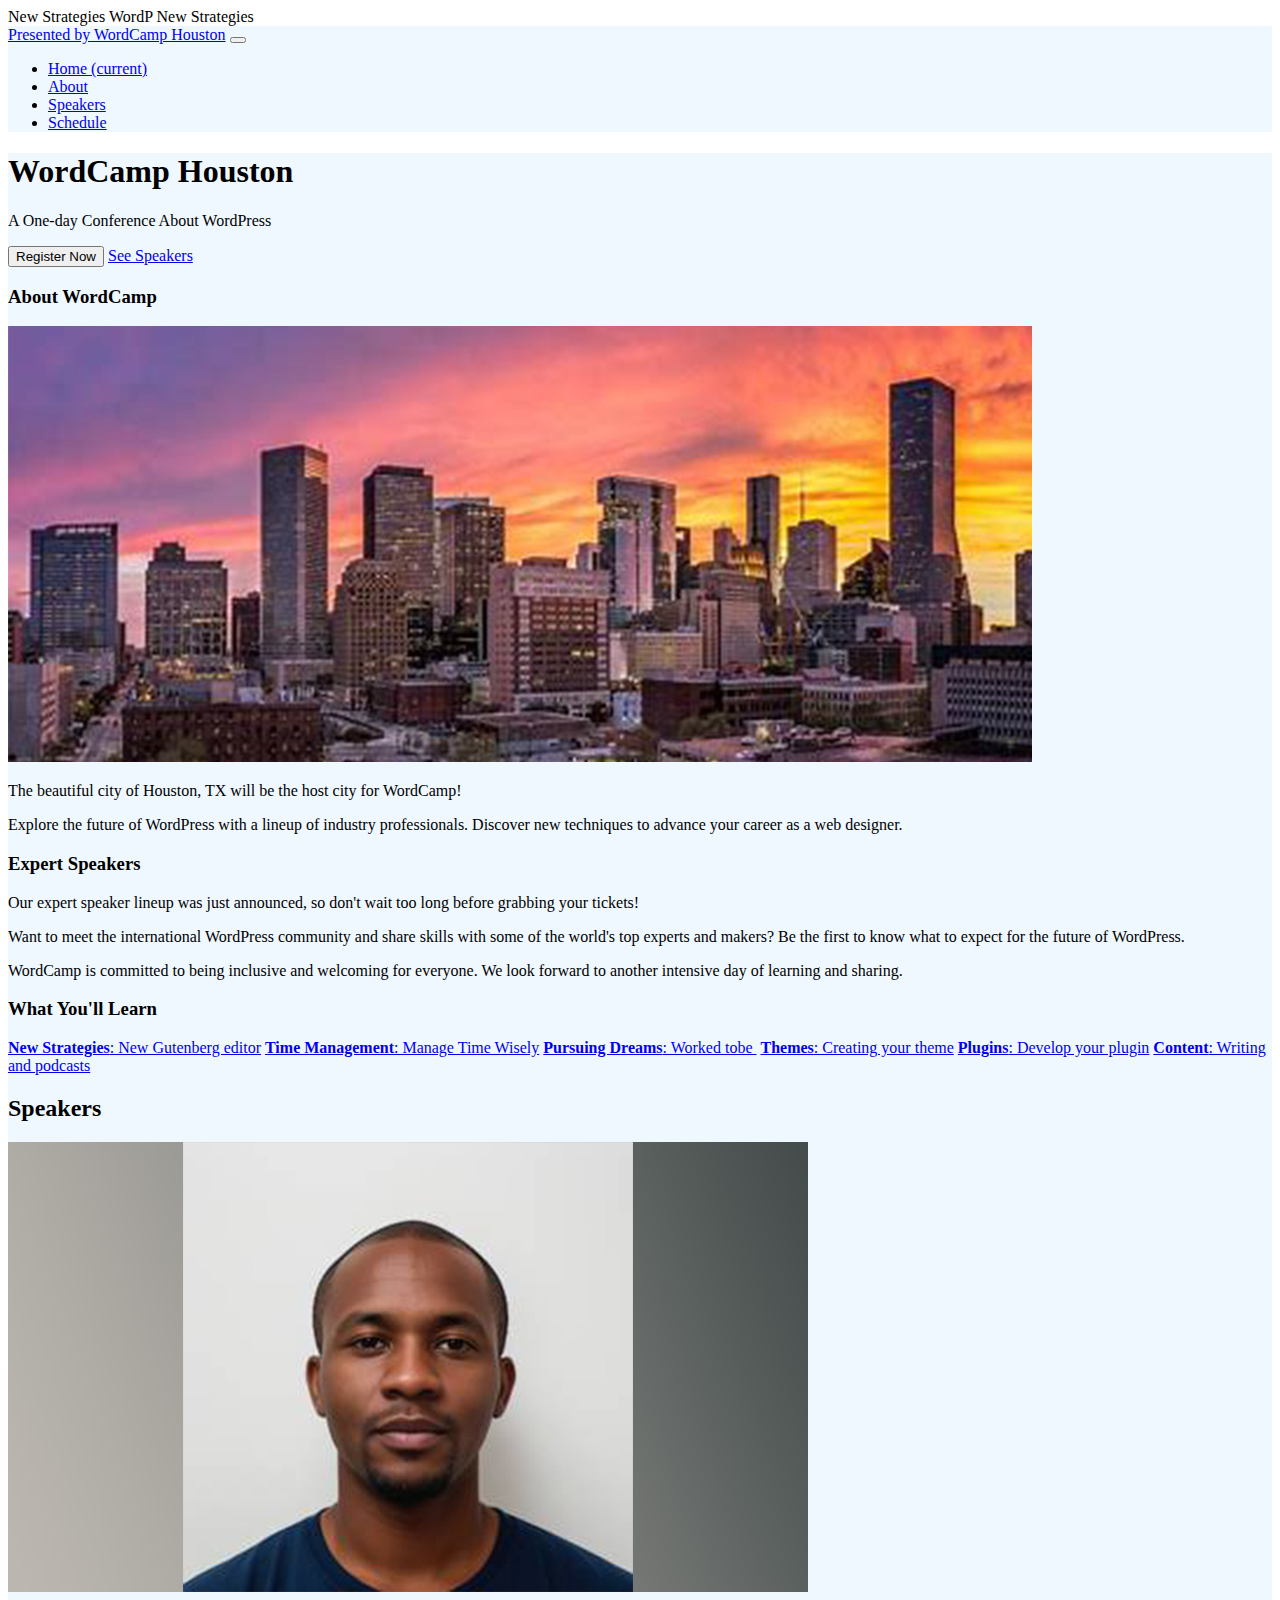
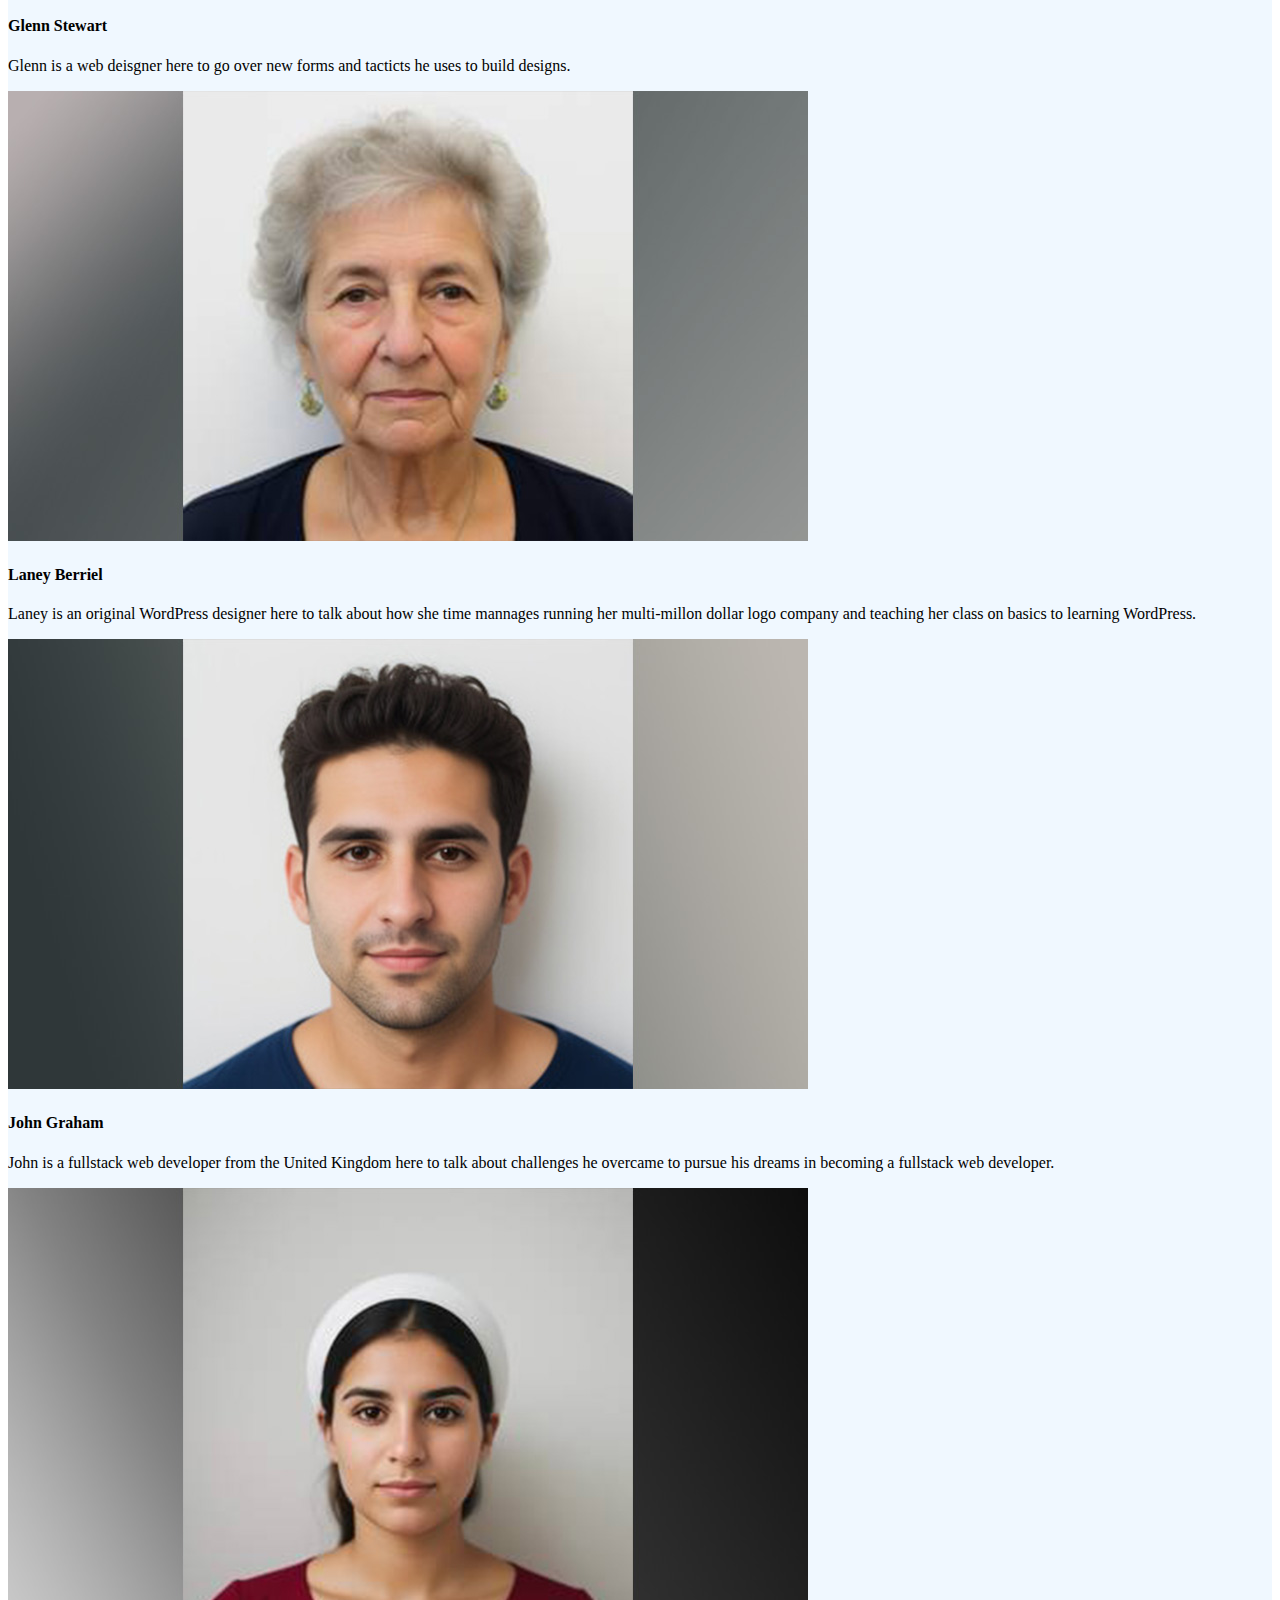
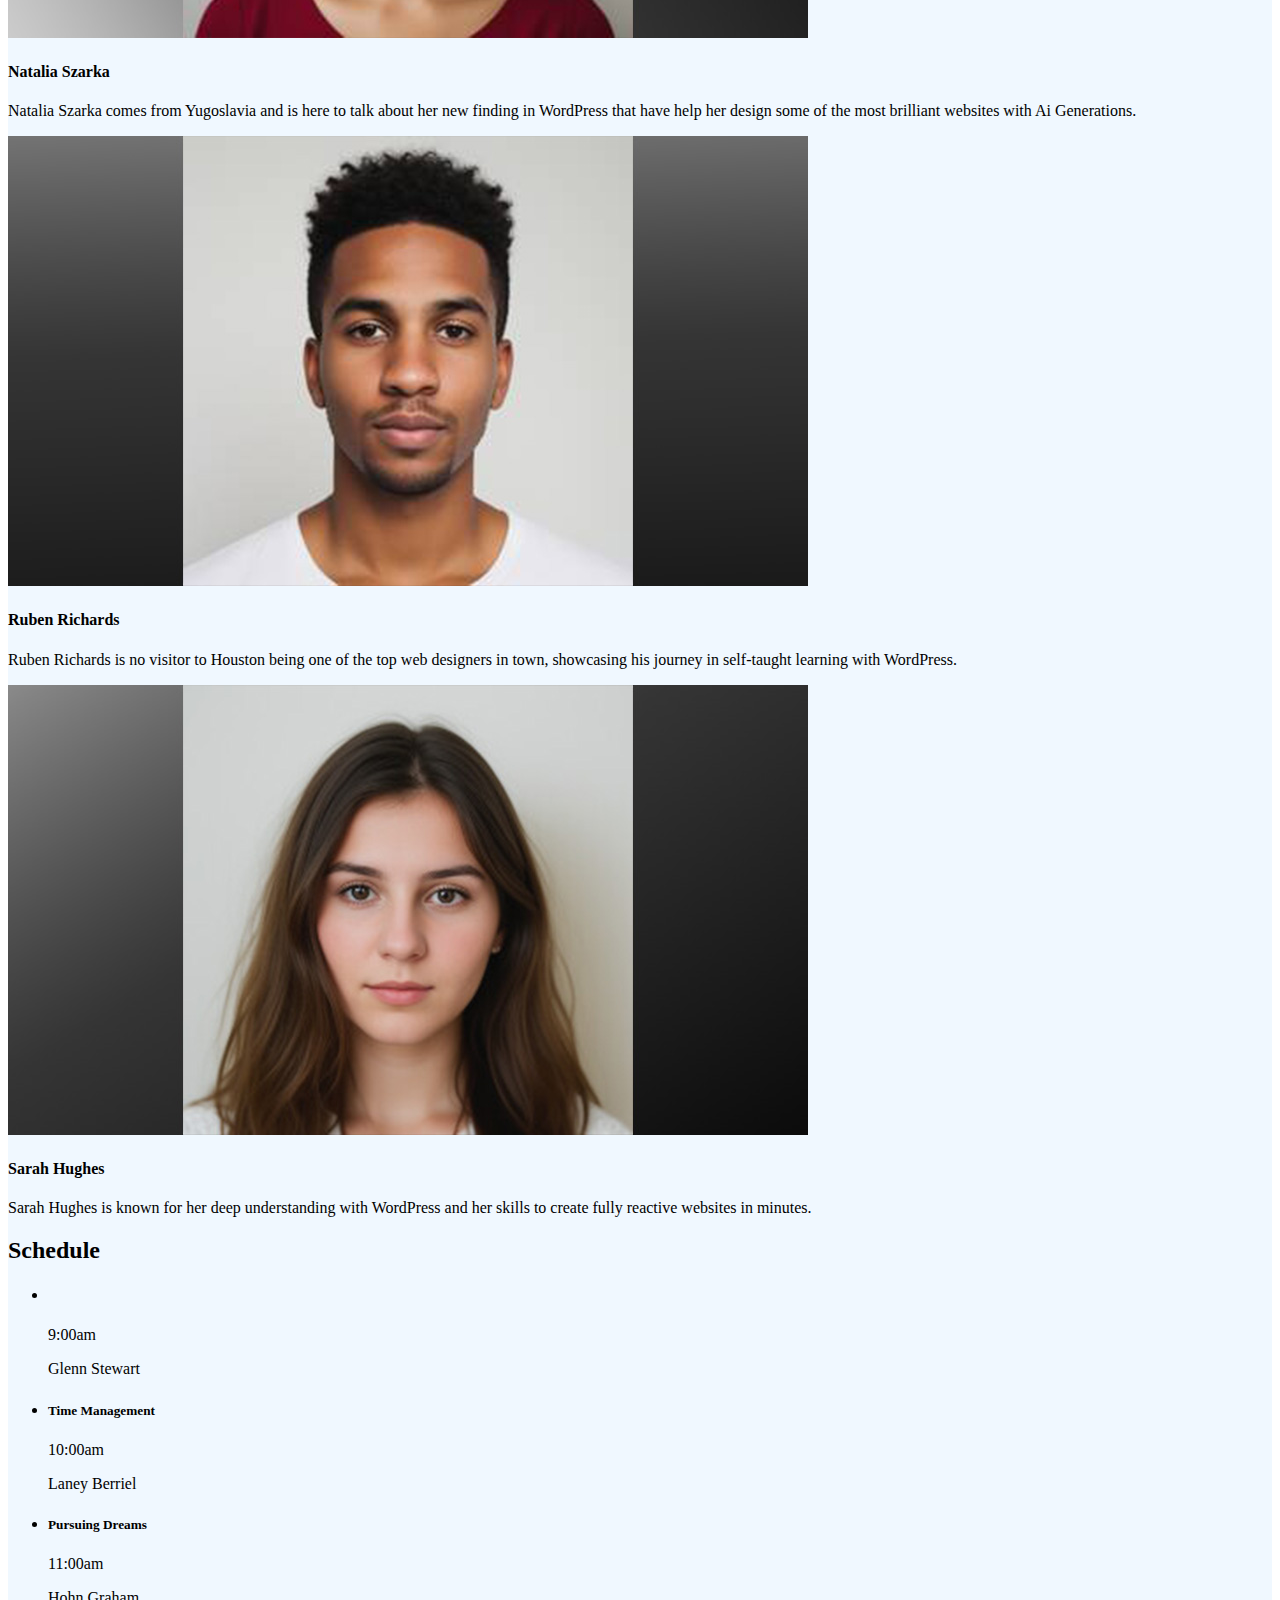
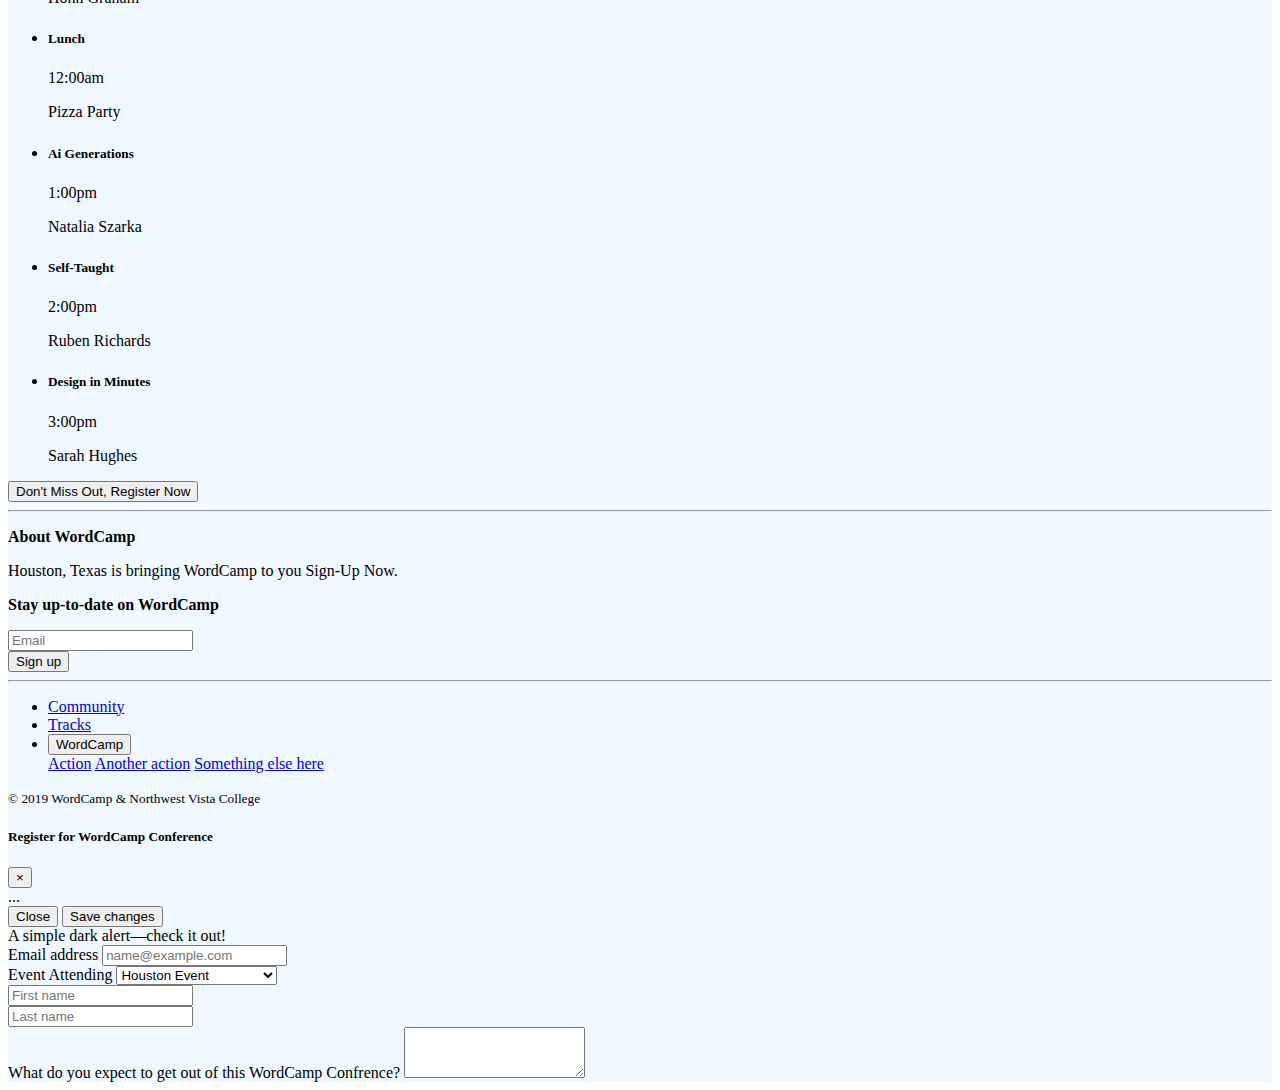
<file: index.html>
<!doctype html>

<html lang="en">
  <head>
    <meta charset="utf-8">
    <meta name="viewport" content="width=device-width, initial-scale=1">
    <title>WordCamp Houston</title>
    <link href="https://cdn.jsdelivr.net/npm/bootstrap@5.3.1/dist/css/bootstrap.min.css" rel="stylesheet" integrity="sha384-4bw+/aepP/YC94hEpVNVgiZdgIC5+VKNBQNGCHeKRQN+PtmoHDEXuppvnDJzQIu9" crossorigin="anonymous">
 <link rel="stylesheet" href="stylesheet.css">
	</head>

 <body>
	New Strategies	WordP New Strategies
 <div data-spy="scroll" data-target=".navbar"></div>
 
	 <!-- navbar -->
	
	  
	<nav class="navbar navbar-expand-lg navbar-light fixed-top" style="background-color: #e3f2fd; id=".navbar">
  <div class="container">
    <a class="navbar-brand order-1 mr-0" href="#" target="_blank">Presented by WordCamp Houston</a>
    <button class="navbar-toggler" type="button" data-toggle="collapse" data-target="#navbarSupportedContent" aria-controls="navbarSupportedContent" aria-expanded="false" aria-label="Toggle navigation">
      <span class="navbar-toggler-icon"></span>
    </button>
    <div class="collapse navbar-collapse" id="navbarSupportedContent">
      <ul class="navbar-nav mr-auto">
        <li class="nav-item">
          <a class="nav-link" href="#home">Home <span class="sr-only">(current)</span></a>
        </li>
        <li class="nav-item">
          <a class="nav-link" href="#about">About</a>
        </li>
        <li class="nav-item">
          <a class="nav-link" href="#speakers">Speakers</a>
        </li>
        <li class="nav-item">
          <a class="nav-link" href="#schedule">Schedule</a>
        </li>
	  </ul>
    </div>
    </div>
  </nav>

		
<!-- /navbar -->
		
		<!-- jumbotron -->
		<div class="jumbotron jumbotron-fluid">
  <div class="container text-sm-center pt-5">
    <h1 class="display-4">WordCamp Houston</h1>
    <p class="lead">A One-day Conference About WordPress</p>
	 
<div class="mt-5">
  <button type="button" class="btn btn-secondary btn-lg" data-toggle="modal" data-target="#register">Register Now</button>
  <a class="btn btn-light btn-lg" href="#speakers">See Speakers</a>
</div> 
<!-- /jumbotron -->
	  </body>
<body>
		  
<div class="container pt-4">
  <!-- about -->
  <div class="row">
  <div class="col-lg order-lg-2">
      <h3 class="mb-4">About WordCamp</h3>
		<img class="img-fluid rounded" src="houston.jpg" alt="Photo of Houston, TX">  
	
	  
<p>The beautiful city of Houston, TX will be the host city for WordCamp!</p>
<p>Explore the future of WordPress with a lineup of industry professionals. Discover new techniques to advance your career as a web designer.</p>
    </div>
    <div class="col-lg order-lg-1">
  <h3 class="mb-4">Expert Speakers</h3>
<p>Our expert speaker lineup was just announced, so don't wait too long before grabbing your tickets!</p>
<p>Want to meet the international WordPress community and share skills with some of the world's top experts and makers? Be the first to know what to expect for the future of WordPress.</p>
<p>WordCamp is committed to being inclusive and welcoming for everyone. We look forward to another intensive day of learning and sharing.</p>
    </div>
    <div class="col-lg order-3">
      <h3 class="mb-4">What You'll Learn</h3>
<div class="list-group">
  <a href="#" class="list-group-item list-group-item-action"><strong>New Strategies</strong>: New Gutenberg editor</a>
  <a href="#" class="list-group-item list-group-item-action"><strong>Time Management</strong>: Manage Time Wisely</a>
  <a href="#" class="list-group-item list-group-item-action"><strong>Pursuing Dreams</strong>: Worked tobe&nbsp;</a>
  <a href="#" class="list-group-item list-group-item-action"><strong>Themes</strong>: Creating your theme</a>
  <a href="#" class="list-group-item list-group-item-action"><strong>Plugins</strong>: Develop your plugin</a>
  <a href="#" class="list-group-item list-group-item-action"><strong>Content</strong>: Writing and podcasts</a>
</div>
    </div>
  </div>
	</div>
  <!-- /about -->
		 <!-- speakers -->
<h2 id="speakers" class="display-4 text-center my-5 text-muted">Speakers</h2>
<div class="row">
 <div class="col-md-6 col-lg-4">
	  <div class="card mb-3">
  <img class="card-img-top" src="Glenn Stewart.jpg" alt="Speaker Name">
  <div class="card-body">
    <h4 class="card-title">Glenn Stewart</h4>
    <p class="card-text">Glenn is a web deisgner here to go over new forms and tacticts he uses to build designs.</p>
  </div>
</div>
  </div>
  <div class="col-md-6 col-lg-4">
	  <div class="card mb-3">
  <img class="card-img-top" src="Laney Berriel.jpg" alt="Speaker Name">
  <div class="card-body">
    <h4 class="card-title">Laney Berriel</h4>
    <p class="card-text">Laney is an original WordPress designer here to talk about how she time mannages running her multi-millon dollar logo company and teaching her class on basics to learning WordPress.</p>
  </div>
</div>
  </div>
  <div class="col-md-6 col-lg-4">
	  <div class="card mb-3">
  <img class="card-img-top" src="John Graham.jpg" alt="Speaker Name">
  <div class="card-body">
    <h4 class="card-title">John Graham</h4>
    <p class="card-text">John is a fullstack web developer from the United Kingdom here to talk about challenges he overcame to pursue his dreams in becoming a fullstack web developer.</p>
  </div>
</div>
  </div>
  <div class="col-md-6 col-lg-4">
	  <div class="card mb-3">
  <img class="card-img-top" src="Natalia Szarka.jpg" alt="Speaker Name">
  <div class="card-body">
    <h4 class="card-title">Natalia Szarka</h4>
    <p class="card-text">Natalia Szarka comes from Yugoslavia and is here to talk about her new finding in WordPress that have help her design some of the most brilliant websites with Ai Generations.</p>
  </div>
</div>
  </div>
  <div class="col-md-6 col-lg-4">
	  <div class="card mb-3">
  <img class="card-img-top" src="Ruben Richards.jpg" alt="Speaker Name">
  <div class="card-body">
    <h4 class="card-title">Ruben Richards</h4>
    <p class="card-text">Ruben Richards is no visitor to Houston being one of the top web designers in town, showcasing his journey in self-taught learning with WordPress.</p>
  </div>
</div>
  </div>
  <div class="col-md-6 col-lg-4">
	  <div class="card mb-3">
  <img class="card-img-top" src="Sarah Hughes.jpg" alt="Speaker Name">
  <div class="card-body">
    <h4 class="card-title">Sarah Hughes</h4>
    <p class="card-text">Sarah Hughes is known for her deep understanding with WordPress and her skills to create fully reactive websites in minutes.  </p>
  </div>
</div>
  </div>
</div>
<!-- /speakers -->

    <!-- Optional JavaScript -->
    <!-- jQuery first, then Popper.js, then Bootstrap JS -->
    <script src="https://code.jquery.com/jquery-3.3.1.slim.min.js" integrity="sha384-q8i/X+965DzO0rT7abK41JStQIAqVgRVzpbzo5smXKp4YfRvH+8abtTE1Pi6jizo" crossorigin="anonymous"></script>
    <script src="https://cdn.jsdelivr.net/npm/popper.js@1.14.7/dist/umd/popper.min.js" integrity="sha384-UO2eT0CpHqdSJQ6hJty5KVphtPhzWj9WO1clHTMGa3JDZwrnQq4sF86dIHNDz0W1" crossorigin="anonymous"></script>
    <script src="https://cdn.jsdelivr.net/npm/bootstrap@4.3.1/dist/js/bootstrap.min.js" integrity="sha384-JjSmVgyd0p3pXB1rRibZUAYoIIy6OrQ6VrjIEaFf/nJGzIxFDsf4x0xIM+B07jRM" crossorigin="anonymous"></script>
  </body>
	

	
	
	
	

<!-- schedule -->
<h2 id="schedule" class="display-4 text-center my-5 text-muted">Schedule</h2>
<ul class="list-group">
  <li class="list-group-item">
    <div class="d-flex justify-content-between">
      <h5 class="mb-1">&nbsp;</h5>
      <span class="badge badge-pill badge-secondary p-2">9:00am</span>
    </div>
    <p class="mb-1">Glenn Stewart</p>
  </li>
	 <li class="list-group-item">
    <div class="d-flex justify-content-between">
      <h5 class="mb-1">Time Management</h5>
      <span class="badge badge-pill badge-secondary p-2">10:00am</span>
    </div>
    <p class="mb-1">Laney Berriel</p>
  </li>
	 <li class="list-group-item">
    <div class="d-flex justify-content-between">
      <h5 class="mb-1">Pursuing Dreams</h5>
      <span class="badge badge-pill badge-secondary p-2">11:00am</span>
    </div>
    <p class="mb-1">Hohn Graham</p>
  </li>
	 <li class="list-group-item">
    <div class="d-flex justify-content-between">
      <h5 class="mb-1">Lunch</h5>
      <span class="badge badge-pill badge-secondary p-2">12:00am</span>
    </div>
    <p class="mb-1">Pizza Party</p>
  </li>
	 <li class="list-group-item">
    <div class="d-flex justify-content-between">
      <h5 class="mb-1">Ai Generations</h5>
      <span class="badge badge-pill badge-secondary p-2">1:00pm</span>
    </div>
    <p class="mb-1">Natalia Szarka</p>
  </li>
	 <li class="list-group-item">
    <div class="d-flex justify-content-between">
      <h5 class="mb-1">Self-Taught</h5>
      <span class="badge badge-pill badge-secondary p-2">2:00pm</span>
    </div>
    <p class="mb-1">Ruben Richards</p>
  </li>
	 <li class="list-group-item">
    <div class="d-flex justify-content-between">
      <h5 class="mb-1">Design in Minutes</h5>
      <span class="badge badge-pill badge-secondary p-2">3:00pm</span>
    </div>
    <p class="mb-1">Sarah Hughes</p>
  </li>
</ul>
<!-- /schedule -->
<!-- callout button -->
<button type="button" class="btn btn-secondary btn-lg d-block my-5 mx-auto"
		data-toggle="modal" data-target="#register">Don't Miss Out, Register Now
	  
	  </button> 

<!-- signup form -->
	<body>
<hr>
<div class="row py-4 text-muted">
  <div class="col-md col-xl-5">
    <p><strong>About WordCamp</strong></p>
    <p>Houston, Texas is bringing WordCamp to you Sign-Up Now.</p>
  </div>
  <div class="col-md col-xl-5 ml-auto">
    <p><strong>Stay up-to-date on WordCamp</strong></p>
    <div class="input-group mb-3">
      <input type="text" class="form-control" placeholder="Email" aria-label="Email" aria-describedby="button-addon2">
      <div class="input-group-append">
        <button class="btn btn-secondary" type="button" data-target="#register" id="button-addon2">Sign up</button>
      </div>
    </div>
  </div>
</div>
<hr>
		</body>
<!-- /signup form -->
	<!-- footer -->
  <div class="row py-3">
    <div class="col-md-7">
      <ul class="nav">
        <li class="nav-item">
          <a class="nav-link" href="#">Community</a>
        </li>
        <li class="nav-item">
          <a class="nav-link" href="#">Tracks</a>
        </li>
        <li class="nav-item">
         <div class="dropdown">
  <button class="btn btn-secondary dropdown-toggle" type="button" id="dropdownMenuButton" data-toggle="dropdown" aria-haspopup="true" aria-expanded="false">
    WordCamp
  </button>
  <div class="dropdown-menu" aria-labelledby="dropdownMenuButton">
    <a class="dropdown-item" href="#">Action</a>
    <a class="dropdown-item" href="#">Another action</a>
    <a class="dropdown-item" href="#">Something else here</a>
  </div>
</div>
        </li>
      </ul>
    </div>
    <div class="col-md text-md-right">
      <small>&copy; 2019 WordCamp &amp; Northwest Vista College</small>
    </div>
  </div>
<!-- /footer -->
<!-- Modal -->
<div class="modal fade" id="#register" tabindex="-1" role="dialog" aria-labelledby="exampleModalLabel" aria-hidden="true">
  <div class="modal-dialog" role="document">
    <div class="modal-content">
      <div class="modal-header">
        <h5 class="modal-title" id="register">Register for WordCamp Conference</h5>
        <button type="button" class="close" data-dismiss="modal" aria-label="Close">
          <span aria-hidden="true">&times;</span>
        </button>
      </div>
      <div class="modal-body">
        ...
      </div>
      <div class="modal-footer">
        <button type="button" class="btn btn-secondary" data-dismiss="modal">Close</button>
        <button type="button" class="btn btn-primary">Save changes</button>
		  <!-- Alert -->	
	 <div class="alert alert-dark" role="alert">
  A simple dark alert—check it out!
</div>
	 
	 <!-- /Alert -->
		  <form>
  <div class="form-group">
    <label for="exampleFormControlInput1">Email address</label>
    <input type="email" class="form-control" id="exampleFormControlInput1" placeholder="name@example.com">
  </div>
  <div class="form-group">
    <label for="exampleFormControlSelect1">Event Attending</label>
    <select class="form-control" id="exampleFormControlSelect1">
      <option>Houston Event</option>
      <option>Colorado Spings Event</option>
      <option>San Diego Event</option>
      <option>Tampa Bay Event</option>
      <option>Washington D.C. Event</option>
    </select>
  </div>
    <div class="row">
    <div class="col">
      <input type="text" class="form-control" placeholder="First name">
    </div>
    <div class="col">
      <input type="text" class="form-control" placeholder="Last name">
    </div>
  </div>
  <div class="form-group">
    <label for="exampleFormControlTextarea1">What do you expect to get out of this WordCamp Confrence? </label>
    <textarea class="form-control" id="exampleFormControlTextarea1" rows="3"></textarea>
  </div>
</form>
      </div>
    </div>
  </div>
</div>
	
</html>
</file>
<file: stylesheet.css>
/* CSS Document */

div{background-color: aliceblue}
</file>
